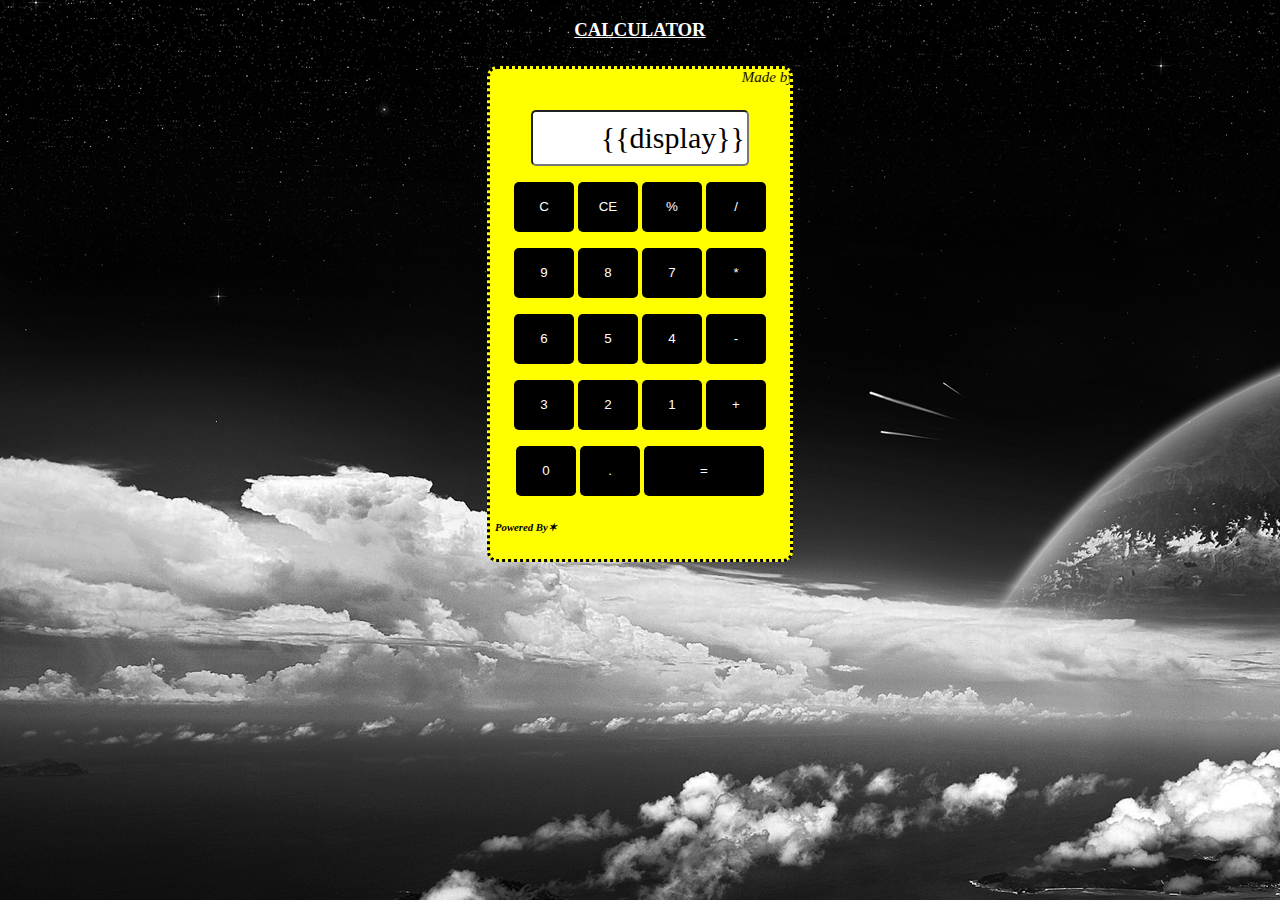
<file: index.html>
<!DOCTYPE html>
<html ng-app="calculatorApp">
<head>
<title>ONLINE Calculator</title>
<link rel="stylesheet" href="css/index.css" type="text/css">
<!-- <script type="text/javascript" src="js/index.js"></script> -->
<script src="bower_components/angular/angular.js"></script>
<script src="app.js"></script>
</head>
<body style="background-image:url(back-image.jpg)">
<h3>CALCULATOR</h3>
<div class="container" ng-controller="CalculatorCtrl as ctrl">
<marquee class="shakara">Made by Kayce!</marquee>
<div class="display"><input type="text" value="{{display}}" size="36" id="display" readonly ></div>
<div class="keys">
<p>
<input type="button" class="button" value="C" ng-click="clear()">
<input type="button" class="button" value="CE" ng-click="CE()">
<input type="button" class="button" value="%" ng-click='math("%")'>
<input type="button" class="button" value="/" ng-click='math("/")'>
</p>

<p>
<input type="button" class="button" value="9" ng-click='math("9")'>
<input type="button" class="button" value="8" ng-click='math("8")'>
<input type="button" class="button" value="7" ng-click='math("7")'>
<input type="button" class="button" value="*" ng-click='math("*")'>
</p>

<p>
<input type="button" class="button" value="6" ng-click='math("6")'>
<input type="button" class="button" value="5" ng-click='math("5")'>
<input type="button" class="button" value="4" ng-click='math("4")'>
<input type="button" class="button" value="-" ng-click='math("-")'>
</p>

<p>
<input type="button" class="button" value="3" ng-click='math("3")'>
<input type="button" class="button" value="2" ng-click='math("2")'>
<input type="button" class="button" value="1" ng-click='math("1")'>
<input type="button" class="button" value="+" ng-click='math("+")'>
</p>

<p>
<input type="button" class="button" value="0" ng-click='math("0")'>
<input type="button" class="button" value="." ng-click='math(".")'>
<input type="button" id="equal" value="=" ng-click="e()">
</p>
</div>
<h6>Powered By&sext;</h6>
</div>


</body>
</html>
</file>
<file: css/index.css>
#creator {
	
	background-image: url(back-image.jpg);
}

h3 {
	color: white;
	text-align:center;
	text-shadow: 5px yellow;
	font-weight:bold;
	text-decoration:underline;
}
.container
{
	margin:150px auto;
	text-align:center;
	border-style: dotted;
	border-color: black;
	border-radius: 10px;
	margin-top: 25px;
	width:300px;
	background-color: yellow;
}
.shakara{
	font-style: italic;
	font-size: 15px;	
}
h6 {
	font-style: italic;
	text-align: left;
	margin-left: 5px;	
}

#display 
{
	margin-top: 20px;
	width: 210px;
	height: 50px;
	border-radius: 5px;
	text-align: right;
	text-decoration: none;
	font-family: Times;
	font-size: 30px;
	position: relative;
}
#equal:hover
{
	color:red;
	background-color:white;
}
#equal:active
{
	color: red;
	transform:translatey(4px);
	opacity: 0.1;
}
#equal
{
	width:120px;
	height:50px;
	border:none;
	background:black;
	color:white;
	border-radius:5px;
	
}
.button
{
	width:60px;
	height:50px;
	border:none;
	background:black;
	color:white;
	border-radius:5px;
	position:relative;
}
.button:hover
{
	color:yellow;
	background-color:white;
}
.button:active
{
	color: red;
	transform:translatey(4px);
	opacity: 0.1;
}
</file>
